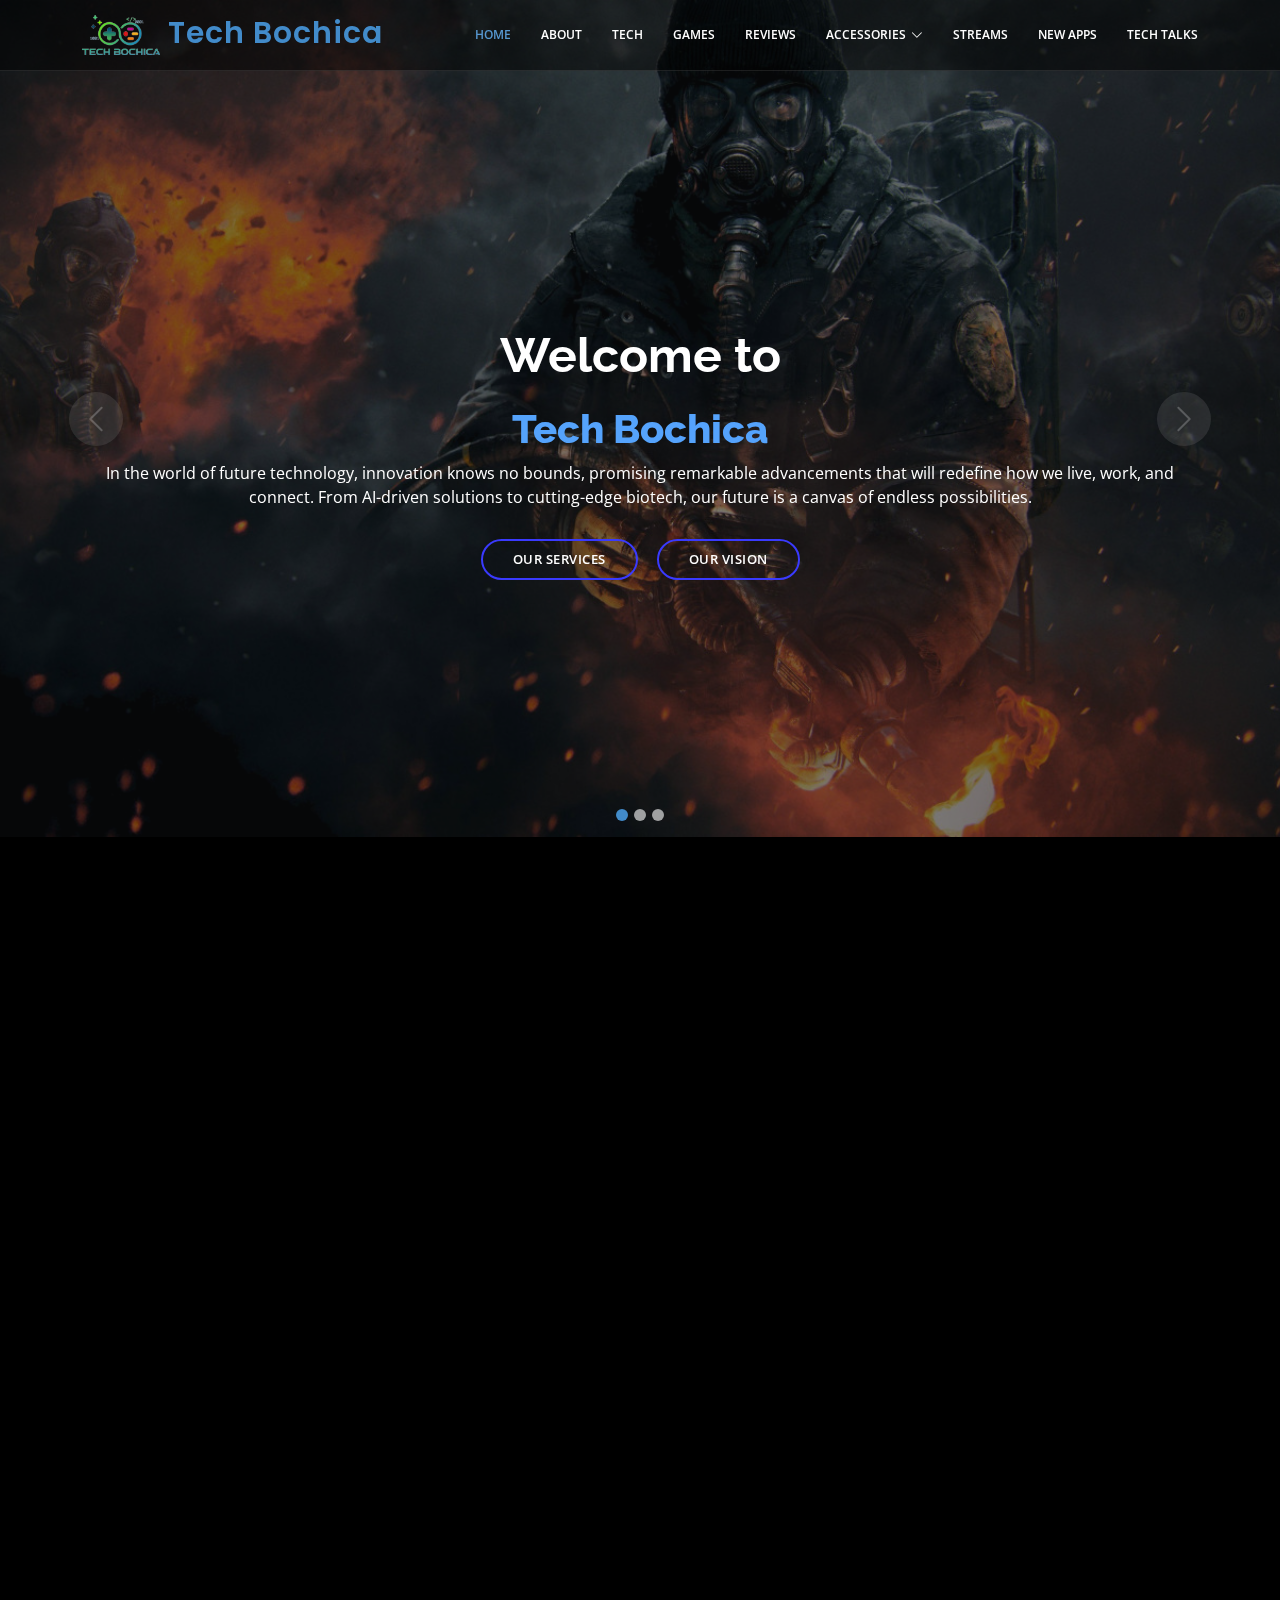
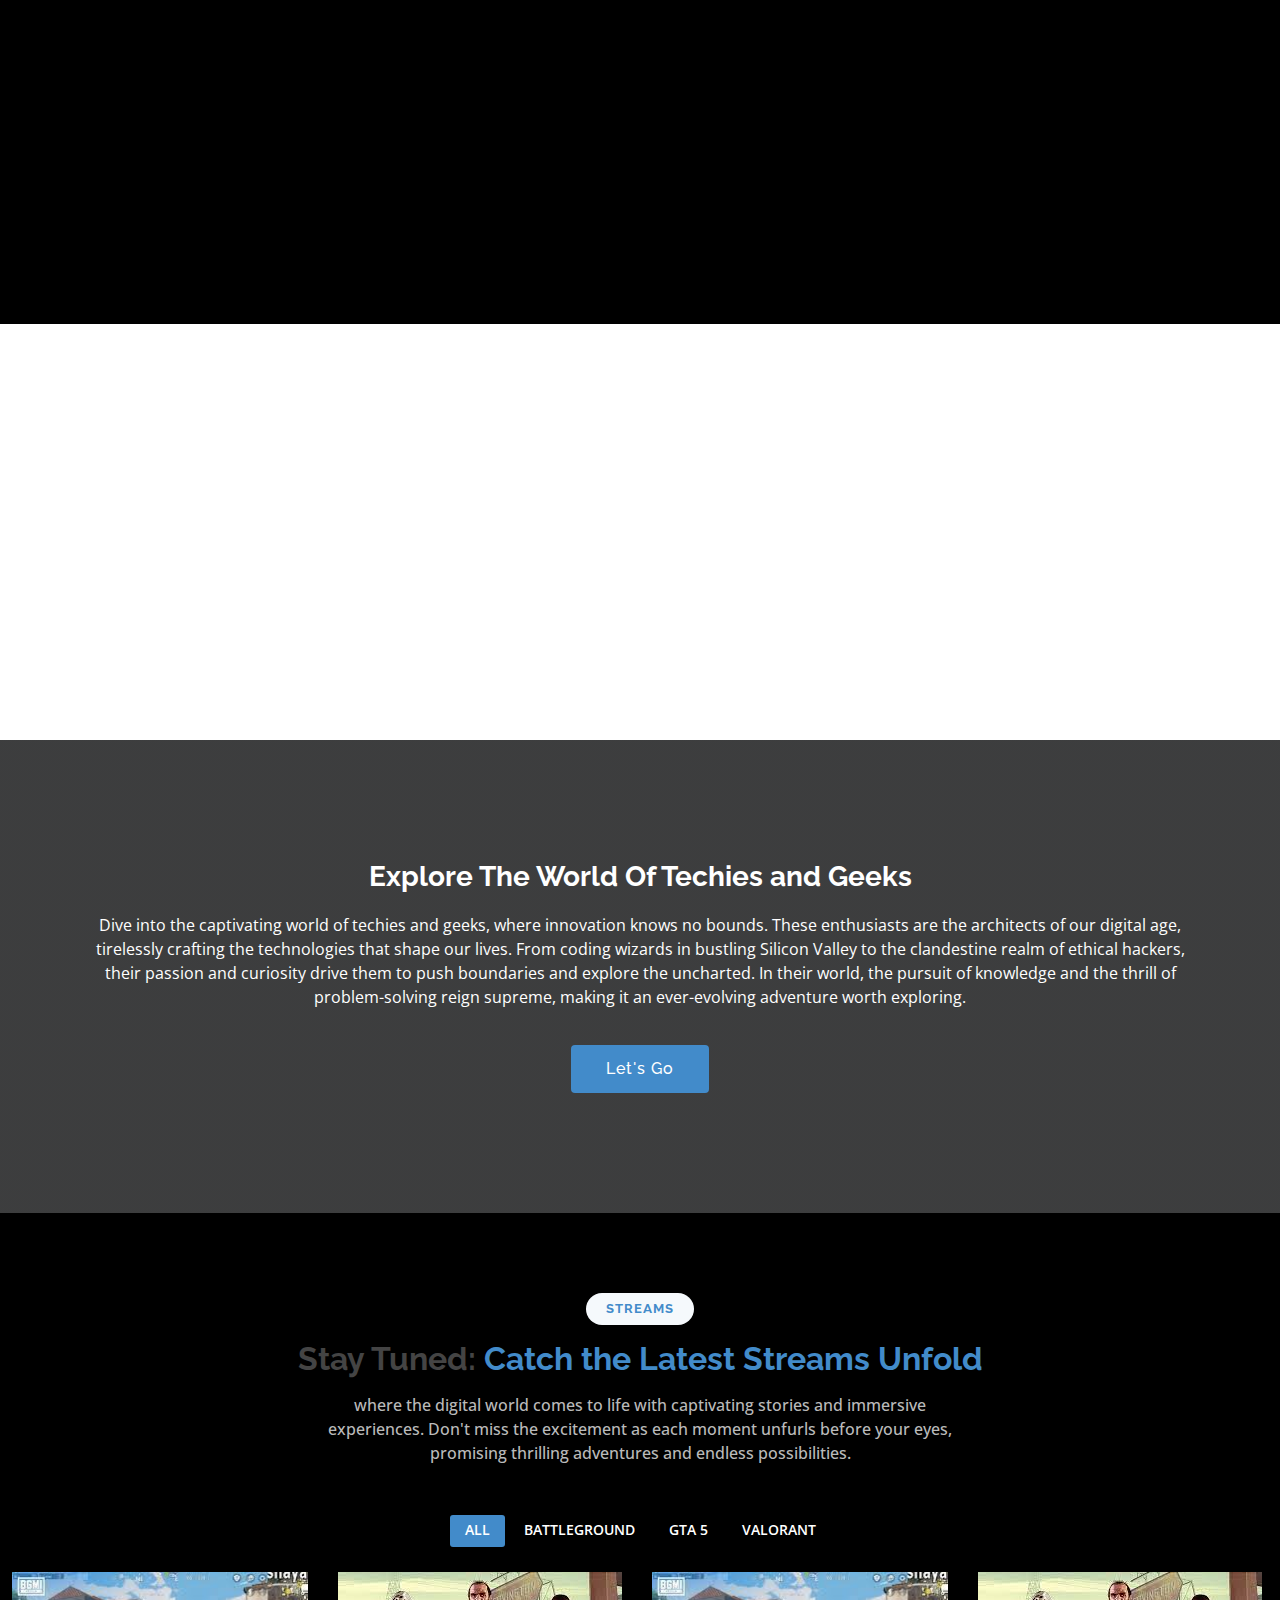
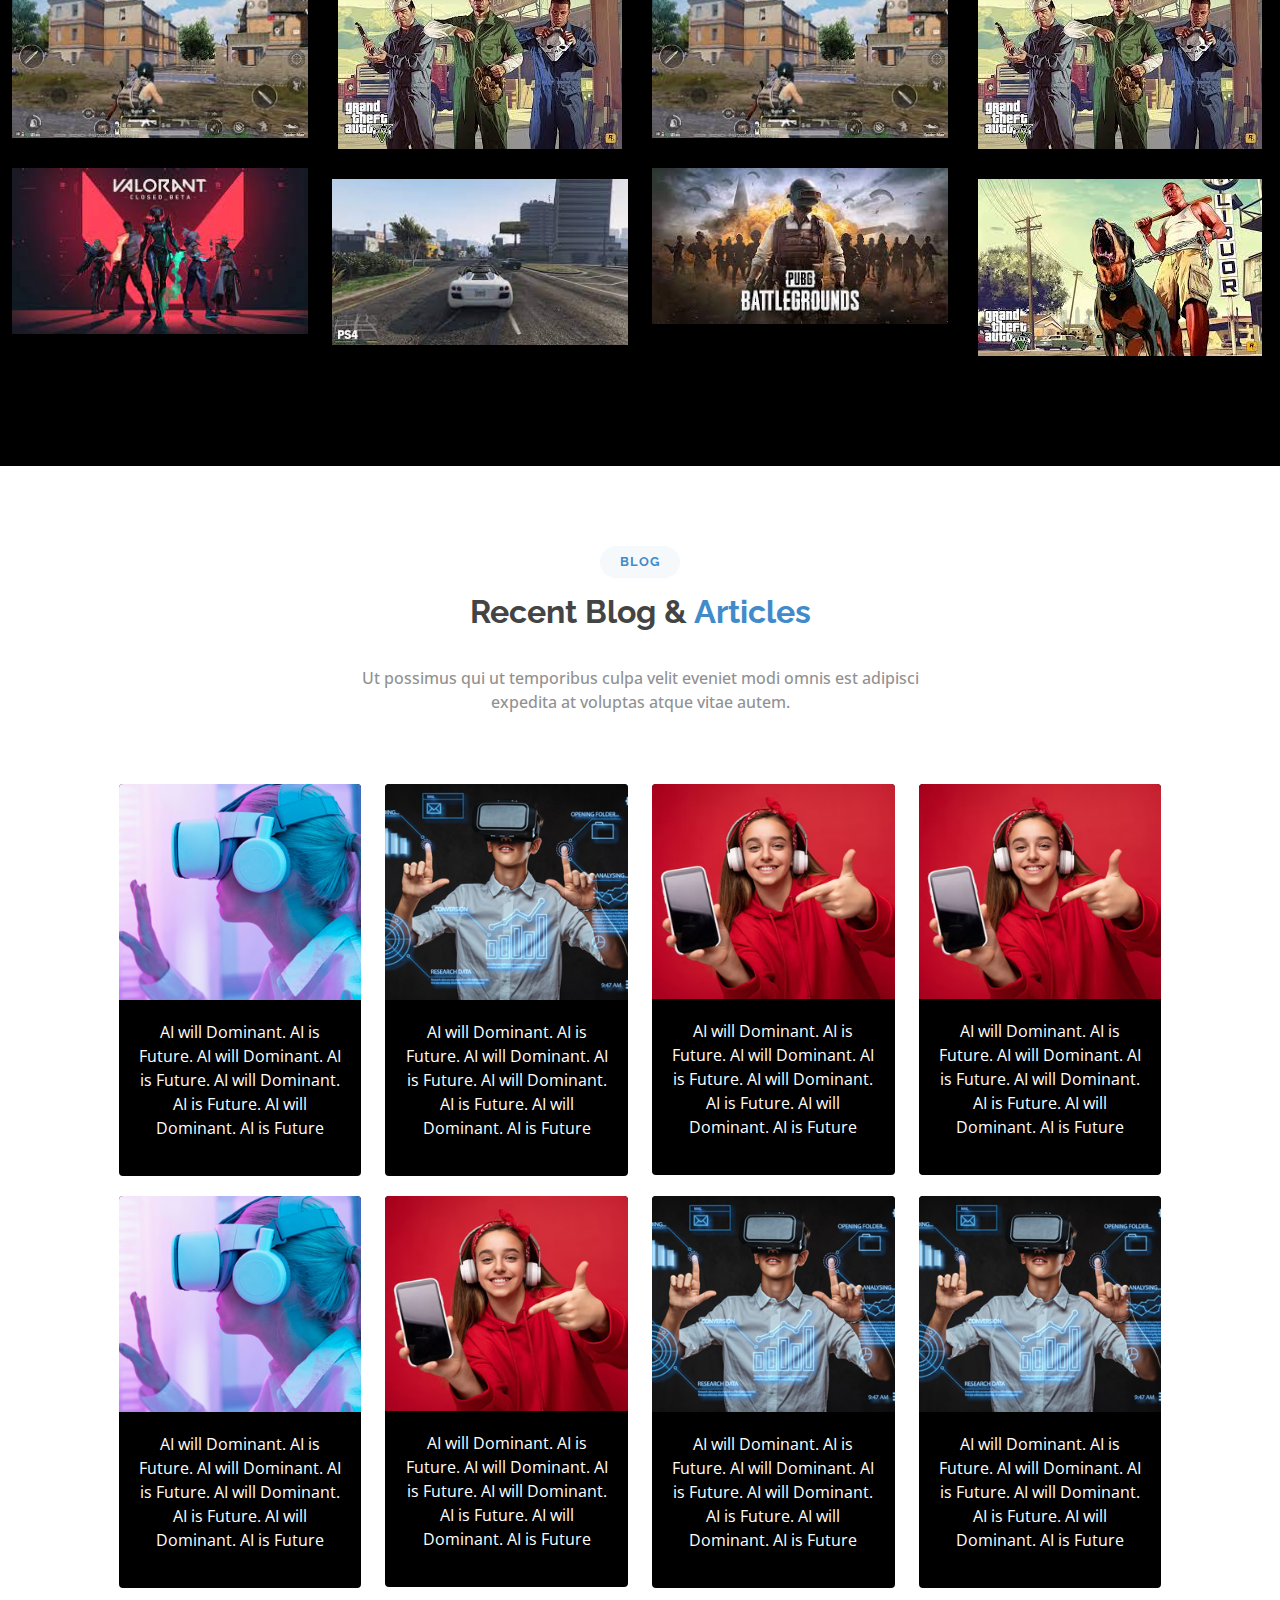
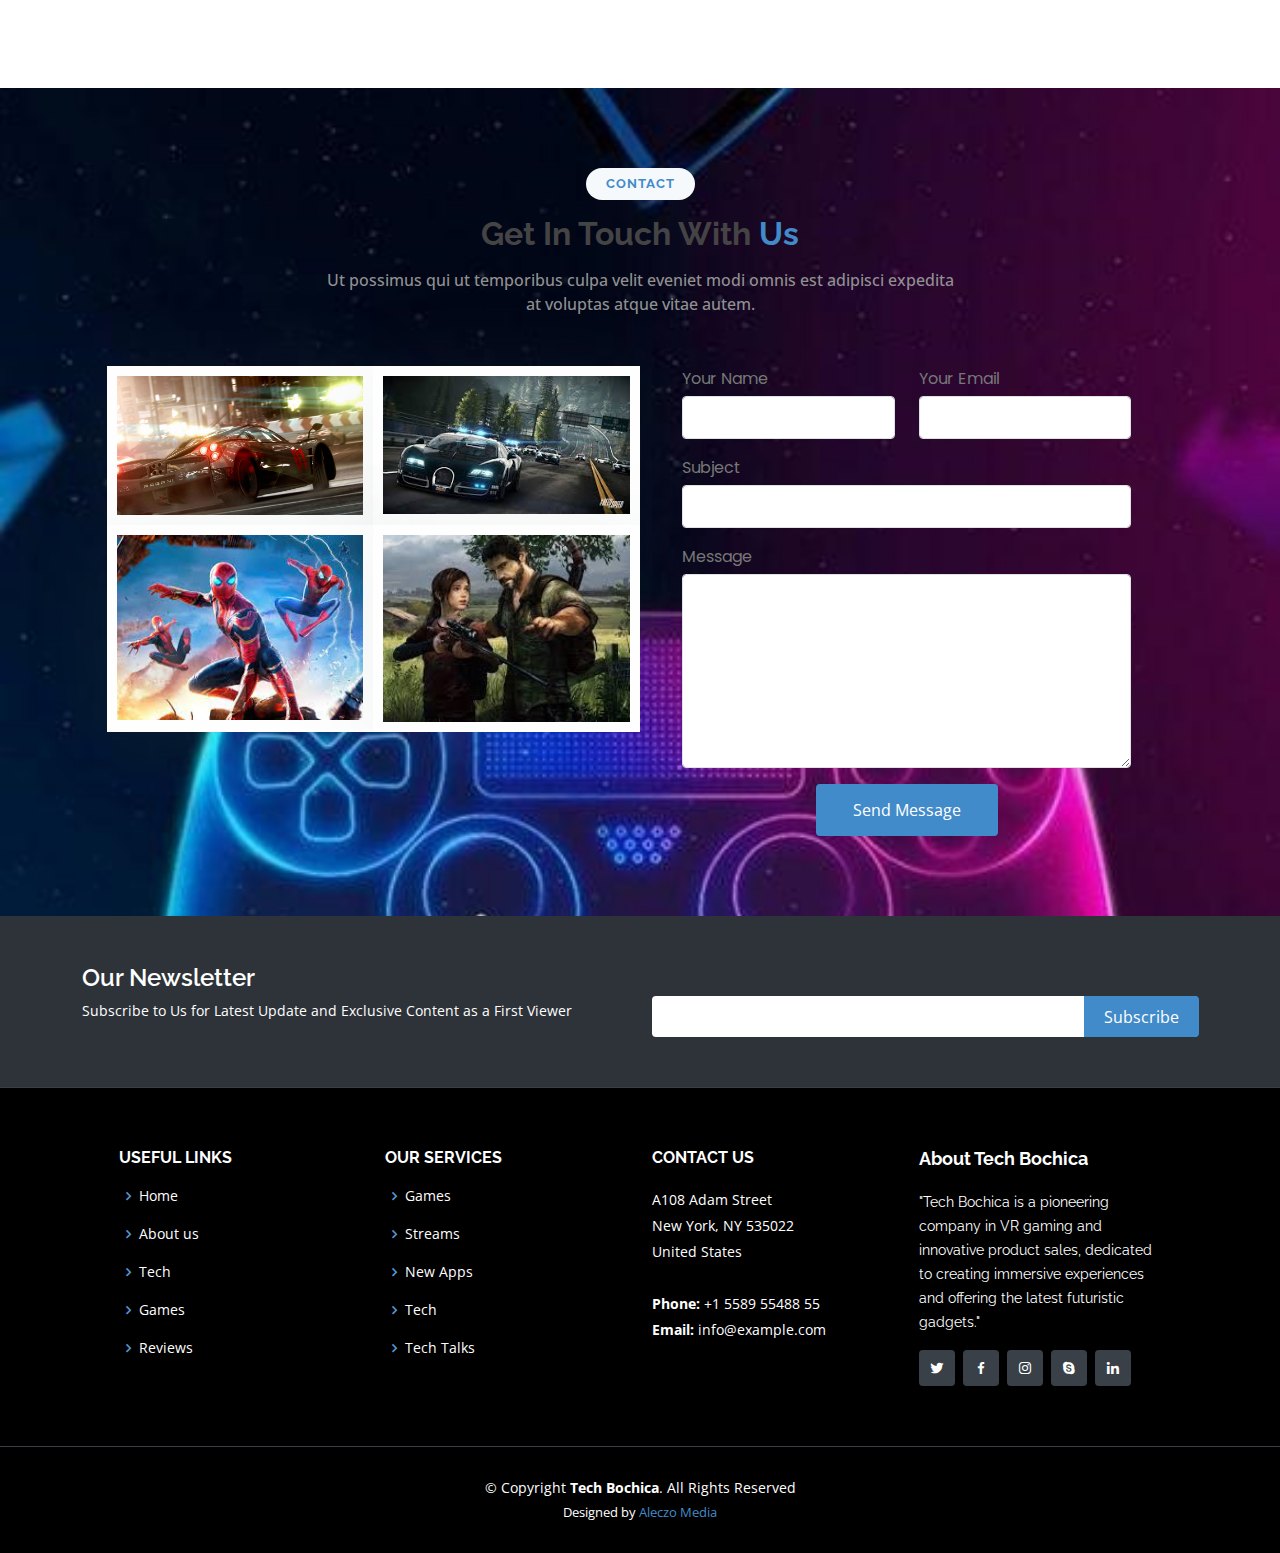
<file: index.html>
<!DOCTYPE html>
<html lang="en">

<head>
  <meta charset="utf-8">
  <meta content="width=device-width, initial-scale=1.0" name="viewport">

  <title>Tech Bochacha</title>
  <meta content="" name="description">
  <meta content="" name="keywords">

  <!-- Favicons -->
  <link href="assets/img/favicon.png" rel="icon">
  <link href="assets/img/apple-touch-icon.png" rel="apple-touch-icon">

  <!-- Google Fonts -->
  <link href="https://fonts.googleapis.com/css?family=Open+Sans:300,300i,400,400i,600,600i,700,700i|Raleway:300,300i,400,400i,500,500i,600,600i,700,700i|Poppins:300,300i,400,400i,500,500i,600,600i,700,700i" rel="stylesheet">

  <!-- Vendor CSS Files -->
  <link href="assets/vendor/animate.css/animate.min.css" rel="stylesheet">
  <link href="assets/vendor/bootstrap/css/bootstrap.min.css" rel="stylesheet">
  <link href="assets/vendor/bootstrap-icons/bootstrap-icons.css" rel="stylesheet">
  <link href="assets/vendor/boxicons/css/boxicons.min.css" rel="stylesheet">
  <link href="assets/vendor/glightbox/css/glightbox.min.css" rel="stylesheet">
  <link href="assets/vendor/remixicon/remixicon.css" rel="stylesheet">
  <link href="assets/vendor/swiper/swiper-bundle.min.css" rel="stylesheet">

  <!-- Template Main CSS File -->
  <link href="assets/css/style.css" rel="stylesheet">


  <!-- animation -->
  <link href="https://unpkg.com/aos@2.3.1/dist/aos.css" rel="stylesheet">

 
</head>

<body>

  <!-- ======= Header ======= -->
  <header id="header" class="fixed-top header-inner-pages">
    <div class="container d-flex align-items-center justify-content-between">
      <!-- <img src="assets/img/logo.png" width="85px" height="50px" alt=""> -->
      <a href="index.html" class="logo"><img src="assets/img/logo.png" alt="" class="img-fluid">  Tech Bochica</a>
      <!-- <h1 class="logo"><a href="index.html">Tech Bochica</a></h1> -->

      <nav id="navbar" class="navbar">
        <ul>
          <li><a class="nav-link scrollto active" href="#hero">Home</a></li>
          <li><a class="nav-link scrollto" href="#about">About</a></li>
          <li><a class="nav-link scrollto" href="#services">Tech</a></li>
          <li><a class="nav-link  scrollto" href="#portfolio">Games</a></li>
          <li><a class="nav-link scrollto" href="#team">Reviews</a></li>
          <li class="dropdown"><a href="#"><span>Accessories</span> <i class="bi bi-chevron-down"></i></a>
            <ul>
              <li><a href="#">Drop Down 1</a></li>
              <li><a href="#">Drop Down 2</a></li>
              <li><a href="#">Drop Down 3</a></li>
              <li><a href="#">Drop Down 4</a></li>
            </ul>
          </li>
          <li><a class="nav-link scrollto" href="#contact">Streams</a></li>
          <li><a class="nav-link scrollto" href="#contact">New Apps</a></li>
          <li><a class="nav-link scrollto" href="#contact">Tech Talks</a></li>
        </ul>
        <i class="bi bi-list mobile-nav-toggle"></i>
      </nav><!-- .navbar -->

    </div>
  </header><!-- End Header -->

  <!-- ======= Hero Section ======= -->
  <section id="hero">
  <div id="heroCarousel" data-bs-interval="4000" class="carousel slide" data-bs-ride="carousel">

    <ol class="carousel-indicators" id="hero-carousel-indicators"></ol>

    <div class="carousel-inner" role="listbox">

      <!-- Slide 1 -->
      <div class="carousel-item active" style="background-image: url(assets/img/slide/slide-1.jpg)">
        <div class="carousel-container">
          <div class="container" data-aos="zoom-in" data-aos-duration="2000">
            <h2 class="animated fadeInDown">Welcome to <span></span></h2>
            <h1 class="animated fadeInUp" style="color: rgb(85, 163, 252); font-weight: 800;">Tech Bochica</h1>
            <p>In the world of future technology, innovation knows no bounds, promising remarkable advancements that will redefine how we live, work, and connect. From AI-driven solutions to cutting-edge biotech, our future is a canvas of endless possibilities.</p>
            <!-- <a href="#about" class="btn-get-started animated fadeInUp scrollto">Read More</a> -->
            <div class="btns">
              <a
                href=""
                class="btn-menu animated fadeInUp scrollto"
                >Our Services</a
              >
              <a href="aboutus.html" class="btn-book animated fadeInUp scrollto"
                >Our Vision</a
              >
            </div>
          </div>
        </div>
      </div>

      <!-- Slide 2 -->
      <div class="carousel-item" style="background-image: url(assets/img/slide/slide-2.jpg)">
        <div class="carousel-container">
          <div class="container">
            <h2 class="animated fadeInDown">AI IS THE FUTURE</h2>
            <p class="animated fadeInUp"> AI is unquestionably the future. Its ability to analyze data, automate tasks, and make complex decisions is revolutionizing industries. From healthcare to finance, its impact is profound. AI's predictive power, process optimization, and potential for scientific breakthroughs make it invaluable. But ethical considerations are essential in its development. In the ever-evolving tech landscape, AI is a cornerstone of what lies ahead.</p>
            <a href="#about" class="btn-get-started animated fadeInUp scrollto">Read More</a>
          </div>
        </div>
      </div>

      <!-- Slide 3 -->
      <div class="carousel-item" style="background-image: url(assets/img/slide/slide-3.jpg)">
        <div class="carousel-container">
          <div class="container">
            <h2 class="animated fadeInDown">FUTURE TECHNOLOGY</h2>
            <p class="animated fadeInUp">The future of technology looks incredibly promising. With advances in AI, quantum computing, biotechnology, and renewable energy, we're on the cusp of major changes. AI will revolutionize industries, quantum computing will solve complex problems, biotech will enable personalized medicine, and renewable energy will combat climate change. These technologies will reshape our lives, but ethical considerations will be critical as we move forward.</p>
            <a href="#about" class="btn-get-started animated fadeInUp scrollto">Read More</a>
          </div>
        </div>
      </div>

    </div>

    <a class="carousel-control-prev" href="#heroCarousel" role="button" data-bs-slide="prev">
      <span class="carousel-control-prev-icon bi bi-chevron-left" aria-hidden="true"></span>
    </a>
    <a class="carousel-control-next" href="#heroCarousel" role="button" data-bs-slide="next">
      <span class="carousel-control-next-icon bi bi-chevron-right" aria-hidden="true"></span>
    </a>

  </div>
</section><!-- End Hero -->


  <main id="main">

    <!-- ======= About Section ======= -->
    <section id="about" class="about" style="background-color: black;">
      <div class="container-fluid">

        <div class="row justify-content-center">
          <div class="col-xl-5 col-lg-6 video-box d-flex justify-content-center align-items-stretch position-relative" data-aos="zoom-in" data-aos-duration="1500">
            <!-- <a href="https://www.youtube.com/watch?v=jDDaplaOz7Q" class="glightbox play-btn mb-4"></a> -->
            <!-- <img src="assets/img/gamePic1.jpg" width="100%" height="100%"> -->
          </div>

          <div class="col-xl-5 col-lg-6 icon-boxes d-flex flex-column align-items-stretch justify-content-center py-5 px-lg-5" data-aos="zoom-in" data-aos-duration="1500">
            <h3>About Tech Bochika</h3>
            <p>Tech Bochica is a cutting-edge company at the forefront of future technology, specializing in the exciting realms of VR gaming and
              innovative product sales. Our passion lies in pushing the boundaries of what's possible, creating immersive virtual reality experiences
               that transport users to new dimensions of entertainment and exploration. With an unwavering commitment to staying on the pulse of technological 
               advancements, Tech Bochica strives to be your go-to destination for the latest gadgets and futuristic products that enhance and enrich your 
               everyday life. Join us on this thrilling journey into the world of tomorrow, where innovation knows no bounds.</p>

            <div class="icon-box">
              <div class="icon"><i class="bx bx-fingerprint"></i></div>
              <h4 class="title"><a href="">Online Gaming</a></h4>
              <p class="description">Voluptatum deleniti atque corrupti quos dolores et quas molestias excepturi sint occaecati cupiditate non provident</p>
            </div>

            <div class="icon-box">
              <div class="icon"><i class="bx bx-gift"></i></div>
              <h4 class="title"><a href="">Technology</a></h4>
              <p class="description">At vero eos et accusamus et iusto odio dignissimos ducimus qui blanditiis praesentium voluptatum deleniti atque</p>
            </div>

            <div class="icon-box">
              <div class="icon"><i class="bx bx-atom"></i></div>
              <h4 class="title"><a href="">Gadgets</a></h4>
              <p class="description">Explicabo est voluptatum asperiores consequatur magnam. Et veritatis odit. Sunt aut deserunt minus aut eligendi omnis</p>
            </div>

          </div>
        </div>

      </div>
    </section><!-- End About Section -->

    

  <!-- ======= Counts Section ======= -->
<div class="container" style="padding: 70px;" data-aos="zoom-in" data-aos-duration="2000">
  <div class="row">
    <div class="col-md-3 col-sm-6">
      <div class="countdown-item">
        <h3>Gaming Videos</h3>
        <div class="countdown" id="gaming-videos-countdown"></div>
      </div>
    </div>
    <div class="col-md-3 col-sm-6">
      <div class="countdown-item">
        <h3>Gaming Blogs</h3>
        <div class="countdown" id="gaming-blogs-countdown"></div>
      </div>
    </div>
    <div class="col-md-3 col-sm-6">
      <div class="countdown-item">
        <h3>Members</h3>
        <div class="countdown" id="members-countdown"></div>
      </div>
    </div>
    <div class="col-md-3 col-sm-6">
      <div class="countdown-item">
        <h3>Game</h3>
        <div class="countdown" id="game-countdown"></div>
      </div>
    </div>
  </div>
</div>
<!-- End Counts Section -->


    <!-- ======= Cta Section ======= -->
    <section id="cta" class="cta">
      <div class="container">

        <div class="text-center">
          <h3>Explore The World Of Techies and Geeks</h3>
          <p> Dive into the captivating world of techies and geeks, where innovation knows no bounds. These enthusiasts are the architects of our digital age, tirelessly crafting the technologies that shape our lives. From coding wizards in bustling Silicon Valley to the clandestine realm of ethical hackers, their passion and curiosity drive them to push boundaries and explore the uncharted. In their world, the pursuit of knowledge and the thrill of problem-solving reign supreme, making it an ever-evolving adventure worth exploring.</p>
          <a class="cta-btn" href="#">Let's Go</a>
        </div>

      </div>
    </section><!-- End Cta Section -->

    <!-- ======= Portfolio Section ======= -->
    <section id="portfolio" class="portfolio" style="background-color: black;">
      <div class="container-fluid">

        <div class="section-title">
          <h2>Streams</h2>
          <h3>Stay Tuned: <span>Catch the Latest Streams Unfold</span></h3>
          <p>where the digital world comes to life with captivating stories and immersive experiences. Don't miss the excitement as each moment unfurls before your eyes, promising thrilling adventures and endless possibilities.</p>
        </div>

        <div class="row">
          <div class="col-lg-12 d-flex justify-content-center">
            <ul id="portfolio-flters">
              <li data-filter="*" class="filter-active">All</li>
              <li data-filter=".filter-app">BattleGround</li>
              <li data-filter=".filter-card">GTA 5</li>
              <li data-filter=".filter-web">Valorant</li>
            </ul>
          </div>
        </div>

        <div class="row portfolio-container justify-content-center">

          <div class="col-xl-10">
            <div class="row">

              <div class="col-xl-3 col-lg-4 col-md-6 portfolio-item filter-app">
                <div class="portfolio-wrap">
                  <img src="assets/img/portfolio/bg2.jpeg" class="img-fluid" alt="">
                  <div class="portfolio-info">
                    <h4>BattleGround 1</h4>
                   
                    <div class="portfolio-links">
                      <a href="assets/img/portfolio/bg2.jpeg" data-gallery="portfolioGallery" class="portfolio-lightbox" title="App 1"><i class="bx bx-plus"></i></a>
                      <a href="portfolio-details.html" title="More Details"><i class="bx bx-link"></i></a>
                      
                    </div>
                  </div>
                </div>
              </div>
              <!-- End portfolio item -->

              <div class="col-xl-3 col-lg-4 col-md-6 portfolio-item filter-web">
                <div class="portfolio-wrap">
                  <img src="assets/img/portfolio/gta1.jpeg" class="img-fluid" alt="">
                  <div class="portfolio-info">
                    <h4>Valorant</h4>
                    <div class="portfolio-links">
                      <a href="assets/img/portfolio/vol3.jpeg" data-gallery="portfolioGallery" class="portfolio-lightbox" title="Web 3"><i class="bx bx-plus"></i></a>
                      <a href="portfolio-details.html" title="More Details"><i class="bx bx-link"></i></a>
                    </div>
                  </div>
                </div>
              </div><!-- End portfolio item -->

              <div class="col-xl-3 col-lg-4 col-md-6 portfolio-item filter-app">
                <div class="portfolio-wrap">
                  <img src="assets/img/portfolio/bg2.jpeg" class="img-fluid" alt="">
                  <div class="portfolio-info">
                    <h4>BattleGround 2</h4>
                    <div class="portfolio-links">
                      <a href="assets/img/portfolio/bg3.jpeg" data-gallery="portfolioGallery" class="portfolio-lightbox" title="App 2"><i class="bx bx-plus"></i></a>
                      <a href="portfolio-details.html" title="More Details"><i class="bx bx-link"></i></a>
                    </div>
                  </div>
                </div>
              </div><!-- End portfolio item -->

              <div class="col-xl-3 col-lg-4 col-md-6 portfolio-item filter-card">
                <div class="portfolio-wrap">
                  <img src="assets/img/portfolio/gta1.jpeg" class="img-fluid" alt="">
                  <div class="portfolio-info">
                    <h4>GTA 1</h4>
                    <div class="portfolio-links">
                      <a href="assets/img/portfolio/gta3.jpeg" data-gallery="portfolioGallery" class="portfolio-lightbox" title="Card 2"><i class="bx bx-plus"></i></a>
                      <a href="portfolio-details.html" title="More Details"><i class="bx bx-link"></i></a>
                    </div>
                  </div>
                </div>
              </div><!-- End portfolio item -->

              <div class="col-xl-3 col-lg-4 col-md-6 portfolio-item filter-web">
                <div class="portfolio-wrap">
                  <img src="assets/img/portfolio/vol1.jpeg" class="img-fluid" alt="">
                  <div class="portfolio-info">
                    <h4>Valorant 1</h4>
                    <div class="portfolio-links">
                      <a href="assets/img/portfolio/bg3.jpeg" data-gallery="portfolioGallery" class="portfolio-lightbox" title="Web 2"><i class="bx bx-plus"></i></a>
                      <a href="portfolio-details.html" title="More Details"><i class="bx bx-link"></i></a>
                    </div>
                  </div>
                </div>
              </div><!-- End portfolio item -->

              <div class="col-xl-3 col-lg-4 col-md-6 portfolio-item filter-app">
                <div class="portfolio-wrap">
                  <img src="assets/img/portfolio/bg1.jpeg" class="img-fluid" alt="">
                  <div class="portfolio-info">
                    <h4>BattleGround 3</h4>
                    <div class="portfolio-links">
                      <a href="assets/img/portfolio/bg2.jpeg" data-gallery="portfolioGallery" class="portfolio-lightbox" title="App 3"><i class="bx bx-plus"></i></a>
                      <a href="portfolio-details.html" title="More Details"><i class="bx bx-link"></i></a>
                    </div>
                  </div>
                </div>
              </div><!-- End portfolio item -->

              <div class="col-xl-3 col-lg-4 col-md-6 portfolio-item filter-card">
                <div class="portfolio-wrap">
                  <img src="assets/img/portfolio/gta2.jpeg" class="img-fluid" alt="">
                  <div class="portfolio-info">
                    <h4>GTA5 2</h4>
                    <div class="portfolio-links">
                      <a href="assets/img/portfolio/portfolio-7.jpg" data-gallery="portfolioGallery" class="portfolio-lightbox" title="Card 1"><i class="bx bx-plus"></i></a>
                      <a href="portfolio-details.html" title="More Details"><i class="bx bx-link"></i></a>
                    </div>
                  </div>
                </div>
              </div><!-- End portfolio item -->

              <div class="col-xl-3 col-lg-4 col-md-6 portfolio-item filter-card">
                <div class="portfolio-wrap">
                  <img src="assets/img/portfolio/gta3.jpeg" class="img-fluid" alt="">
                  <div class="portfolio-info">
                    <h4>GTA 3</h4>
                    <div class="portfolio-links">
                      <a href="assets/img/portfolio/portfolio-8.jpg" data-gallery="portfolioGallery" class="portfolio-lightbox" title="Card 3"><i class="bx bx-plus"></i></a>
                      <a href="portfolio-details.html" title="More Details"><i class="bx bx-link"></i></a>
                    </div>
                  </div>
                </div>
              </div><!-- End portfolio item -->

              <!-- <div class="col-xl-3 col-lg-4 col-md-6 portfolio-item filter-web">
                <div class="portfolio-wrap">
                  <img src="assets/img/portfolio/vol2.jpeg" class="img-fluid" alt="">
                  <div class="portfolio-info">
                    <h4>Valorant 3</h4>
                    <div class="portfolio-links">
                      <a href="assets/img/portfolio/vol3.jpeg" data-gallery="portfolioGallery" class="portfolio-lightbox" title="Web 3"><i class="bx bx-plus"></i></a>
                      <a href="portfolio-details.html" title="More Details"><i class="bx bx-link"></i></a>
                    </div>
                  </div>
                </div>
              </div> -->
              <!-- End portfolio item -->

            </div>
          </div>

        </div>

      </div>
    </section><!-- End Portfolio Section -->

    

    <!-- ======= Team Section ======= -->
    <section id="team" class="team">
      <div class="container-fluid">

        <div class="section-title">
          <h2>Blog</h2>
          <h3>Recent Blog & <span>Articles</span></h3>
          <p>Ut possimus qui ut temporibus culpa velit eveniet modi omnis est adipisci expedita at voluptas atque vitae autem.</p>
        </div>

        <div class="row justify-content-center">
          <div class="col-xl-10">
            <div class="row">

              <div class="col-xl-3 col-lg-4 col-md-6">
                <div class="member">
                  <img src="assets/img/img-1.jpg" class="img-fluid" alt="">
                  <p style="color: white;">AI will Dominant. AI is Future. AI will Dominant. AI is Future. AI will Dominant. AI is Future.  AI will Dominant. AI is Future</p>
                  <div class="member-info">
                    <div class="member-info-content">
                    </div>
                    <div class="social">
                      <a>AI is Dominant</i></a>
                    </div>
                  </div>
                </div>
              </div> <!-- End Member Item -->

              <div class="col-xl-3 col-lg-4 col-md-6" data-wow-delay="0.1s">
                <div class="member">
                  <img src="assets/img/img-2.jpg" class="img-fluid" alt="">
                  <p style="color: white;">AI will Dominant. AI is Future. AI will Dominant. AI is Future. AI will Dominant. AI is Future.  AI will Dominant. AI is Future</p>
                  <div class="member-info">
                    <div class="member-info-content">
                      <!-- <h4>Sarah Jhonson</h4> -->
                      <!-- <span>Product Manager</span> -->
                    </div>
                    <div class="social">
                      <a>Welcome VR</a>
                    </div>
                  </div>
                </div>
              </div> <!-- End Member Item -->

              <div class="col-xl-3 col-lg-4 col-md-6" data-wow-delay="0.2s">
                <div class="member">
                  <img src="assets/img/img-3.jpg" class="img-fluid" alt="">
                  <p style="color: white;">AI will Dominant. AI is Future. AI will Dominant. AI is Future. AI will Dominant. AI is Future.  AI will Dominant. AI is Future</p>
                  <div class="member-info">
                    <div class="member-info-content">
                    </div>
                    <div class="social">
                      <a>Smartest Smartphones</i></a>
                    </div>
                  </div>
                </div>
              </div>
              <div class="col-xl-3 col-lg-4 col-md-6" data-wow-delay="0.2s">
                <div class="member">
                  <img src="assets/img/img-3.jpg" class="img-fluid" alt="">
                  <p style="color: white;">AI will Dominant. AI is Future. AI will Dominant. AI is Future. AI will Dominant. AI is Future.  AI will Dominant. AI is Future</p>
                  <div class="member-info">
                    <div class="member-info-content">
                    </div>
                    <div class="social">
                      <a>Smartest Smartphones</i></a>
                    </div>
                  </div>
                </div>
              </div>
              <div class="col-xl-3 col-lg-4 col-md-6" data-wow-delay="0.2s">
                <div class="member">
                  <img src="assets/img/img-1.jpg" class="img-fluid" alt="">
                  <p style="color: white;">AI will Dominant. AI is Future. AI will Dominant. AI is Future. AI will Dominant. AI is Future.  AI will Dominant. AI is Future</p>
                  <div class="member-info">
                    <div class="member-info-content">
                    </div>
                    <div class="social">
                      <a>Smartest Smartphones</i></a>
                    </div>
                  </div>
                </div>
              </div>
              <div class="col-xl-3 col-lg-4 col-md-6" data-wow-delay="0.2s">
                <div class="member">
                  <img src="assets/img/img-3.jpg" class="img-fluid" alt="">
                  <p style="color: white;">AI will Dominant. AI is Future. AI will Dominant. AI is Future. AI will Dominant. AI is Future.  AI will Dominant. AI is Future</p>
                  <div class="member-info">
                    <div class="member-info-content">
                    </div>
                    <div class="social">
                      <a>Smartest Smartphones</i></a>
                    </div>
                  </div>
                </div>
              </div>
              <div class="col-xl-3 col-lg-4 col-md-6" data-wow-delay="0.2s">
                <div class="member">
                  <img src="assets/img/img-2.jpg" class="img-fluid" alt="">
                  <p style="color: white;">AI will Dominant. AI is Future. AI will Dominant. AI is Future. AI will Dominant. AI is Future.  AI will Dominant. AI is Future</p>
                  <div class="member-info">
                    <div class="member-info-content">
                    </div>
                    <div class="social">
                      <a>Smartest Smartphones</i></a>
                    </div>
                  </div>
                </div>
              </div>
              <!-- End Member Item -->

              <div class="col-xl-3 col-lg-4 col-md-6" data-wow-delay="0.3s">
                <div class="member">
                  <img src="assets/img/img-2.jpg" class="img-fluid" alt="">
                  <p style="color: white;">AI will Dominant. AI is Future. AI will Dominant. AI is Future. AI will Dominant. AI is Future.  AI will Dominant. AI is Future</p>
                  <div class="member-info">
                    <div class="member-info-content">
                    </div>
                    <div class="social">
                      <a href="">Technical Planet</i></a>
                    </div>
                  </div>
                </div>
              </div> <!-- End Member Item -->

            </div>
          </div>
        </div>

      </div>
    </section><!-- End Team Section -->

    <!-- ======= Contact Section ======= -->
    <section id="contact" class="contact section-bg" style="background-image: url('assets/img/gamePic1.jpg'); background-size: cover; background-repeat: no-repeat;">
      <div class="container-fluid">

        <div class="section-title">
          <h2>Contact</h2>
          <h3>Get In Touch With <span>Us</span></h3>
          <p>Ut possimus qui ut temporibus culpa velit eveniet modi omnis est adipisci expedita at voluptas atque vitae autem.</p>
        </div>

        <div class="row justify-content-center">
          <div class="col-xl-10">
            <div class="row">

              <div class="col-lg-6">

                <div class="row justify-content-center">

                  <div class="col-md-6 info d-flex flex-column align-items-stretch">
                    <img src="assets/img/g1.jpg" alt="">
                  </div>
                  <div class="col-md-6 info d-flex flex-column align-items-stretch">
                    <img src="assets/img/g2.jpeg" alt="">
                  </div>
                  <div class="col-md-6 info d-flex flex-column align-items-stretch">
                    <img src="assets/img/g3.jpeg" alt="">
                  </div>
                  <div class="col-md-6 info d-flex flex-column align-items-stretch">
                    <img src="assets/img/g4.jpeg" alt="">
                  </div>

                </div>

              </div>

              <div class="col-lg-6">
                <form action="forms/contact.php" method="post" role="form" class="php-email-form">
                  <div class="row">
                    <div class="col-md-6 form-group">
                      <label for="name">Your Name</label>
                      <input type="text" name="name" class="form-control" id="name" required>
                    </div>
                    <div class="col-md-6 form-group mt-3 mt-md-0">
                      <label for="email">Your Email</label>
                      <input type="email" class="form-control" name="email" id="email" required>
                    </div>
                  </div>
                  <div class="form-group mt-3">
                    <label for="subject">Subject</label>
                    <input type="text" class="form-control" name="subject" id="subject" required>
                  </div>
                  <div class="form-group mt-3">
                    <label for="message">Message</label>
                    <textarea class="form-control" name="message" rows="8" required></textarea>
                  </div>
                  <div class="my-3">
                    <div class="loading">Loading</div>
                    <div class="error-message"></div>
                    <div class="sent-message">Your message has been sent. Thank you!</div>
                  </div>
                  <div class="text-center"><button type="submit">Send Message</button></div>
                </form>
              </div>

            </div>
          </div>
        </div>

      </div>
    </section><!-- End Contact Section -->

  </main><!-- End #main -->

  <!-- ======= Footer ======= -->
  <footer id="footer" style="background-color: black;">

    <div class="footer-newsletter">
      <div class="container">
        <div class="row">
          <div class="col-lg-6">
            <h4>Our Newsletter</h4>
            <p> Subscribe to Us for Latest Update and Exclusive Content as a First Viewer</p>
          </div>
          <div class="col-lg-6">
            <form action="" method="post">
              <input type="email" name="email"><input type="submit" value="Subscribe">
            </form>
          </div>
        </div>
      </div>
    </div>

    <div class="footer-top" style="background-color: black;">
      <div class="container-fluid">
        <div class="row justify-content-center">
          <div class="col-xl-10">
            <div class="row">

              <div class="col-lg-3 col-md-6 footer-links">
                <h4>Useful Links</h4>
                <ul>
                  <li><i class="bx bx-chevron-right"></i> <a href="#">Home</a></li>
                  <li><i class="bx bx-chevron-right"></i> <a href="#">About us</a></li>
                  <li><i class="bx bx-chevron-right"></i> <a href="#">Tech</a></li>
                  <li><i class="bx bx-chevron-right"></i> <a href="#">Games</a></li>
                  <li><i class="bx bx-chevron-right"></i> <a href="#">Reviews</a></li>
                </ul>
              </div>

              <div class="col-lg-3 col-md-6 footer-links">
                <h4>Our Services</h4>
                <ul>
                  <li><i class="bx bx-chevron-right"></i> <a href="#">Games</a></li>
                  <li><i class="bx bx-chevron-right"></i> <a href="#">Streams</a></li>
                  <li><i class="bx bx-chevron-right"></i> <a href="#">New Apps</a></li>
                  <li><i class="bx bx-chevron-right"></i> <a href="#">Tech</a></li>
                  <li><i class="bx bx-chevron-right"></i> <a href="#">Tech Talks</a></li>
                </ul>
              </div>

              <div class="col-lg-3 col-md-6 footer-contact">
                <h4>Contact Us</h4>
                <p>
                  A108 Adam Street <br>
                  New York, NY 535022<br>
                  United States <br><br>
                  <strong>Phone:</strong> +1 5589 55488 55<br>
                  <strong>Email:</strong> info@example.com<br>
                </p>

              </div>

              <div class="col-lg-3 col-md-6 footer-info">
                <h3>About Tech Bochica</h3>
                <p>"Tech Bochica is a pioneering company in VR gaming and innovative product sales, dedicated to creating immersive experiences and offering the latest futuristic gadgets."</p>
                <div class="social-links mt-3">
                  <a href="#" class="twitter"><i class="bx bxl-twitter"></i></a>
                  <a href="#" class="facebook"><i class="bx bxl-facebook"></i></a>
                  <a href="#" class="instagram"><i class="bx bxl-instagram"></i></a>
                  <a href="#" class="google-plus"><i class="bx bxl-skype"></i></a>
                  <a href="#" class="linkedin"><i class="bx bxl-linkedin"></i></a>
                </div>
              </div>

            </div>
          </div>
        </div>
      </div>
    </div>

    <div class="container">
      <div class="copyright">
        &copy; Copyright <strong><span>Tech Bochica</span></strong>. All Rights Reserved
      </div>
      <div class="credits">
        <!-- All the links in the footer should remain intact. -->
        <!-- You can delete the links only if you purchased the pro version. -->
        <!-- Licensing information: https://bootstrapmade.com/license/ -->
        <!-- Purchase the pro version with working PHP/AJAX contact form: https://bootstrapmade.com/hidayah-free-simple-html-template-for-corporate/ -->
        Designed by <a href="https://bootstrapmade.com/">Aleczo Media</a>
      </div>
    </div>
  </footer><!-- End Footer -->

  <!-- <div id="preloader"></div> -->
  <a href="#" class="back-to-top d-flex align-items-center justify-content-center"><i class="bi bi-arrow-up-short"></i></a>

  <!-- Vendor JS Files -->
  <script src="assets/vendor/purecounter/purecounter_vanilla.js"></script>
  <script src="assets/vendor/bootstrap/js/bootstrap.bundle.min.js"></script>
  <script src="assets/vendor/glightbox/js/glightbox.min.js"></script>
  <script src="assets/vendor/isotope-layout/isotope.pkgd.min.js"></script>
  <script src="assets/vendor/swiper/swiper-bundle.min.js"></script>
  <script src="assets/vendor/waypoints/noframework.waypoints.js"></script>
  <script src="assets/vendor/php-email-form/validate.js"></script>

  <!-- Template Main JS File -->
  <script src="assets/js/main.js"></script>
  <script>
   // Set the target numbers for each countdown
const gamingVideosTarget = 700;
const gamingBlogsTarget = 300;
const membersTarget = 1000;
const gameTarget = 500;

// Set the duration for reaching the target in milliseconds (5 seconds)
const duration = 5000;

// Calculate the increment for each item based on the duration
const gamingVideosIncrement = gamingVideosTarget / (duration / 1000);
const gamingBlogsIncrement = gamingBlogsTarget / (duration / 1000);
const membersIncrement = membersTarget / (duration / 1000);
const gameIncrement = gameTarget / (duration / 1000);

// Initialize variables for counting
let gamingVideosCount = 0;
let gamingBlogsCount = 0;
let membersCount = 0;
let gameCount = 0;

// Update the countdown numbers every 100 milliseconds
const interval = 50;
setInterval(updateCountdown, interval);

function updateCountdown() {
    if (gamingVideosCount < gamingVideosTarget) {
        gamingVideosCount += gamingVideosIncrement * (interval / 1000);
        if (gamingVideosCount > gamingVideosTarget) {
            gamingVideosCount = gamingVideosTarget;
        }
        updateCounter("gaming-videos-countdown", Math.round(gamingVideosCount));
    }

    if (gamingBlogsCount < gamingBlogsTarget) {
        gamingBlogsCount += gamingBlogsIncrement * (interval / 1000);
        if (gamingBlogsCount > gamingBlogsTarget) {
            gamingBlogsCount = gamingBlogsTarget;
        }
        updateCounter("gaming-blogs-countdown", Math.round(gamingBlogsCount));
    }

    if (membersCount < membersTarget) {
        membersCount += membersIncrement * (interval / 1000);
        if (membersCount > membersTarget) {
            membersCount = membersTarget;
        }
        updateCounter("members-countdown", Math.round(membersCount));
    }

    if (gameCount < gameTarget) {
        gameCount += gameIncrement * (interval / 1000);
        if (gameCount > gameTarget) {
            gameCount = gameTarget;
        }
        updateCounter("game-countdown", Math.round(gameCount));
    }
}

function updateCounter(id, count) {
    const countdownElement = document.getElementById(id);
    countdownElement.innerHTML = count;
}

// Initial update
updateCountdown();



  </script>

  <script src="https://unpkg.com/aos@2.3.1/dist/aos.js"></script>
  <script>
  AOS.init();
</script>

</body>

</html>
</file>
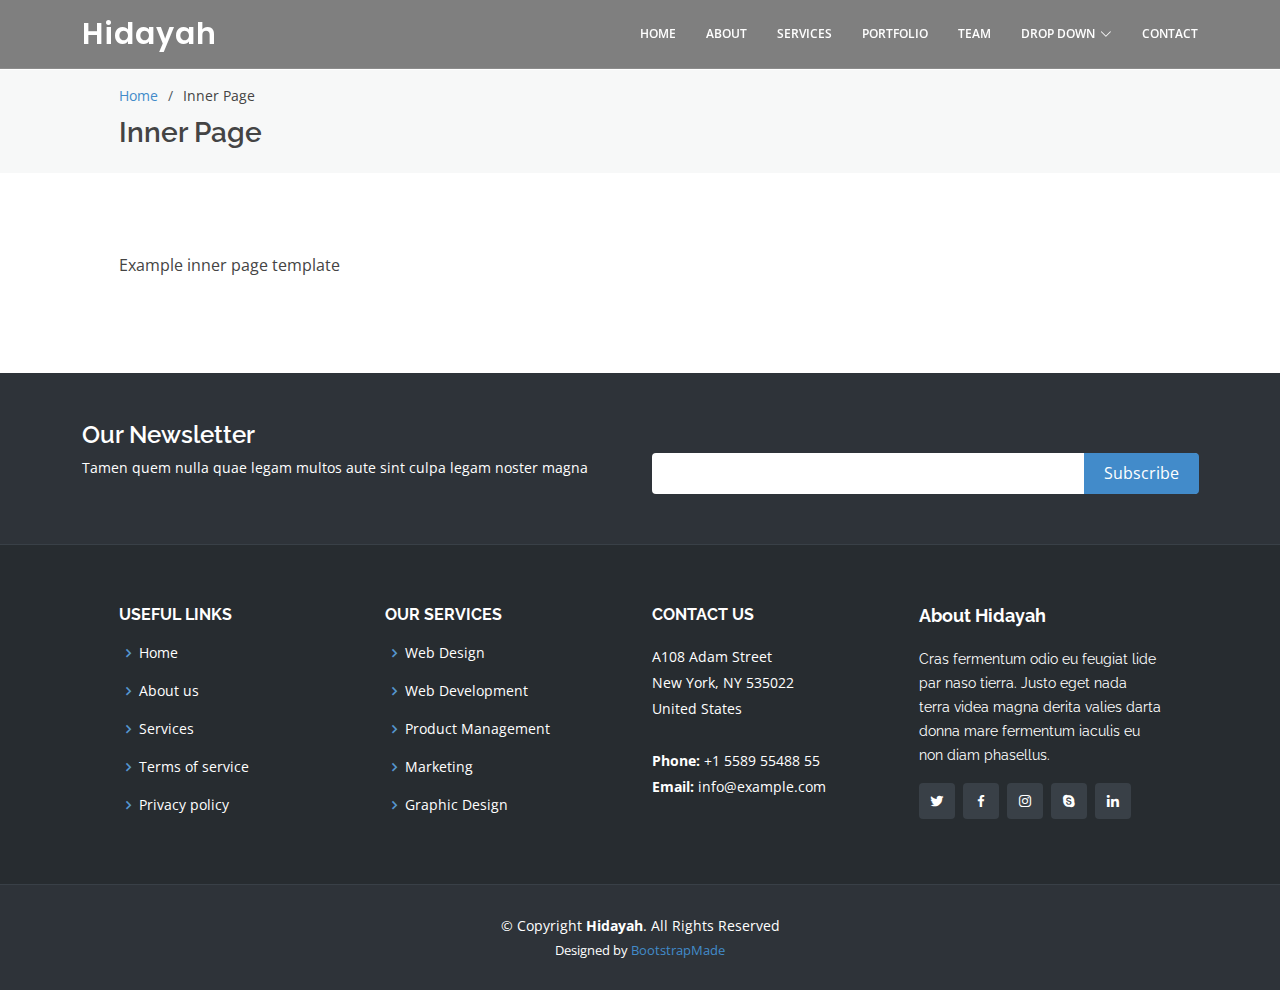
<file: inner-page.html>
<!DOCTYPE html>
<html lang="en">

<head>
  <meta charset="utf-8">
  <meta content="width=device-width, initial-scale=1.0" name="viewport">

  <title>Inner Page - Hidayah Bootstrap Template</title>
  <meta content="" name="description">
  <meta content="" name="keywords">

  <!-- Favicons -->
  <link href="assets/img/favicon.png" rel="icon">
  <link href="assets/img/apple-touch-icon.png" rel="apple-touch-icon">

  <!-- Google Fonts -->
  <link href="https://fonts.googleapis.com/css?family=Open+Sans:300,300i,400,400i,600,600i,700,700i|Raleway:300,300i,400,400i,500,500i,600,600i,700,700i|Poppins:300,300i,400,400i,500,500i,600,600i,700,700i" rel="stylesheet">

  <!-- Vendor CSS Files -->
  <link href="assets/vendor/animate.css/animate.min.css" rel="stylesheet">
  <link href="assets/vendor/bootstrap/css/bootstrap.min.css" rel="stylesheet">
  <link href="assets/vendor/bootstrap-icons/bootstrap-icons.css" rel="stylesheet">
  <link href="assets/vendor/boxicons/css/boxicons.min.css" rel="stylesheet">
  <link href="assets/vendor/glightbox/css/glightbox.min.css" rel="stylesheet">
  <link href="assets/vendor/remixicon/remixicon.css" rel="stylesheet">
  <link href="assets/vendor/swiper/swiper-bundle.min.css" rel="stylesheet">

  <!-- Template Main CSS File -->
  <link href="assets/css/style.css" rel="stylesheet">

  <!-- =======================================================
  * Template Name: Hidayah
  * Updated: Sep 18 2023 with Bootstrap v5.3.2
  * Template URL: https://bootstrapmade.com/hidayah-free-simple-html-template-for-corporate/
  * Author: BootstrapMade.com
  * License: https://bootstrapmade.com/license/
  ======================================================== -->
</head>

<body>

  <!-- ======= Header ======= -->
  <header id="header" class="fixed-top header-inner-pages">
    <div class="container d-flex align-items-center justify-content-between">

      <h1 class="logo"><a href="index.html">Hidayah</a></h1>
      <!-- Uncomment below if you prefer to use an image logo -->
      <!-- <a href="index.html" class="logo"><img src="assets/img/logo.png" alt="" class="img-fluid"></a>-->

      <nav id="navbar" class="navbar">
        <ul>
          <li><a class="nav-link scrollto " href="#hero">Home</a></li>
          <li><a class="nav-link scrollto" href="#about">About</a></li>
          <li><a class="nav-link scrollto" href="#services">Services</a></li>
          <li><a class="nav-link  scrollto" href="#portfolio">Portfolio</a></li>
          <li><a class="nav-link scrollto" href="#team">Team</a></li>
          <li class="dropdown"><a href="#"><span>Drop Down</span> <i class="bi bi-chevron-down"></i></a>
            <ul>
              <li><a href="#">Drop Down 1</a></li>
              <li class="dropdown"><a href="#"><span>Deep Drop Down</span> <i class="bi bi-chevron-right"></i></a>
                <ul>
                  <li><a href="#">Deep Drop Down 1</a></li>
                  <li><a href="#">Deep Drop Down 2</a></li>
                  <li><a href="#">Deep Drop Down 3</a></li>
                  <li><a href="#">Deep Drop Down 4</a></li>
                  <li><a href="#">Deep Drop Down 5</a></li>
                </ul>
              </li>
              <li><a href="#">Drop Down 2</a></li>
              <li><a href="#">Drop Down 3</a></li>
              <li><a href="#">Drop Down 4</a></li>
            </ul>
          </li>
          <li><a class="nav-link scrollto" href="#contact">Contact</a></li>
        </ul>
        <i class="bi bi-list mobile-nav-toggle"></i>
      </nav><!-- .navbar -->

    </div>
  </header><!-- End Header -->

  <main id="main">

    <!-- ======= Breadcrumbs ======= -->
    <section id="breadcrumbs" class="breadcrumbs">
      <div class="container-fluid">

        <div class="row justify-content-center">
          <div class="col-xl-10">
            <ol>
              <li><a href="index.html">Home</a></li>
              <li>Inner Page</li>
            </ol>
            <h2>Inner Page</h2>
          </div>
        </div>

      </div>
    </section><!-- End Breadcrumbs -->

    <section class="inner-page">
      <div class="container-fluid">

        <div class="row justify-content-center">
          <div class="col-xl-10">
            <div class="row">
              <p>
                Example inner page template
              </p>
            </div>
          </div>
        </div>
    </section>

  </main><!-- End #main -->

  <!-- ======= Footer ======= -->
  <footer id="footer">

    <div class="footer-newsletter">
      <div class="container">
        <div class="row">
          <div class="col-lg-6">
            <h4>Our Newsletter</h4>
            <p>Tamen quem nulla quae legam multos aute sint culpa legam noster magna</p>
          </div>
          <div class="col-lg-6">
            <form action="" method="post">
              <input type="email" name="email"><input type="submit" value="Subscribe">
            </form>
          </div>
        </div>
      </div>
    </div>

    <div class="footer-top">
      <div class="container-fluid">
        <div class="row justify-content-center">
          <div class="col-xl-10">
            <div class="row">

              <div class="col-lg-3 col-md-6 footer-links">
                <h4>Useful Links</h4>
                <ul>
                  <li><i class="bx bx-chevron-right"></i> <a href="#">Home</a></li>
                  <li><i class="bx bx-chevron-right"></i> <a href="#">About us</a></li>
                  <li><i class="bx bx-chevron-right"></i> <a href="#">Services</a></li>
                  <li><i class="bx bx-chevron-right"></i> <a href="#">Terms of service</a></li>
                  <li><i class="bx bx-chevron-right"></i> <a href="#">Privacy policy</a></li>
                </ul>
              </div>

              <div class="col-lg-3 col-md-6 footer-links">
                <h4>Our Services</h4>
                <ul>
                  <li><i class="bx bx-chevron-right"></i> <a href="#">Web Design</a></li>
                  <li><i class="bx bx-chevron-right"></i> <a href="#">Web Development</a></li>
                  <li><i class="bx bx-chevron-right"></i> <a href="#">Product Management</a></li>
                  <li><i class="bx bx-chevron-right"></i> <a href="#">Marketing</a></li>
                  <li><i class="bx bx-chevron-right"></i> <a href="#">Graphic Design</a></li>
                </ul>
              </div>

              <div class="col-lg-3 col-md-6 footer-contact">
                <h4>Contact Us</h4>
                <p>
                  A108 Adam Street <br>
                  New York, NY 535022<br>
                  United States <br><br>
                  <strong>Phone:</strong> +1 5589 55488 55<br>
                  <strong>Email:</strong> info@example.com<br>
                </p>

              </div>

              <div class="col-lg-3 col-md-6 footer-info">
                <h3>About Hidayah</h3>
                <p>Cras fermentum odio eu feugiat lide par naso tierra. Justo eget nada terra videa magna derita valies darta donna mare fermentum iaculis eu non diam phasellus.</p>
                <div class="social-links mt-3">
                  <a href="#" class="twitter"><i class="bx bxl-twitter"></i></a>
                  <a href="#" class="facebook"><i class="bx bxl-facebook"></i></a>
                  <a href="#" class="instagram"><i class="bx bxl-instagram"></i></a>
                  <a href="#" class="google-plus"><i class="bx bxl-skype"></i></a>
                  <a href="#" class="linkedin"><i class="bx bxl-linkedin"></i></a>
                </div>
              </div>

            </div>
          </div>
        </div>
      </div>
    </div>

    <div class="container">
      <div class="copyright">
        &copy; Copyright <strong><span>Hidayah</span></strong>. All Rights Reserved
      </div>
      <div class="credits">
        <!-- All the links in the footer should remain intact. -->
        <!-- You can delete the links only if you purchased the pro version. -->
        <!-- Licensing information: https://bootstrapmade.com/license/ -->
        <!-- Purchase the pro version with working PHP/AJAX contact form: https://bootstrapmade.com/hidayah-free-simple-html-template-for-corporate/ -->
        Designed by <a href="https://bootstrapmade.com/">BootstrapMade</a>
      </div>
    </div>
  </footer><!-- End Footer -->

  <div id="preloader"></div>
  <a href="#" class="back-to-top d-flex align-items-center justify-content-center"><i class="bi bi-arrow-up-short"></i></a>

  <!-- Vendor JS Files -->
  <script src="assets/vendor/purecounter/purecounter_vanilla.js"></script>
  <script src="assets/vendor/bootstrap/js/bootstrap.bundle.min.js"></script>
  <script src="assets/vendor/glightbox/js/glightbox.min.js"></script>
  <script src="assets/vendor/isotope-layout/isotope.pkgd.min.js"></script>
  <script src="assets/vendor/swiper/swiper-bundle.min.js"></script>
  <script src="assets/vendor/waypoints/noframework.waypoints.js"></script>
  <script src="assets/vendor/php-email-form/validate.js"></script>

  <!-- Template Main JS File -->
  <script src="assets/js/main.js"></script>

</body>

</html>
</file>
<file: assets/css/style.css>
/**
* 
*/

/*--------------------------------------------------------------
# General
--------------------------------------------------------------*/
body {
  font-family: "Open Sans", sans-serif;
  color: #444444;
}

a {
  color: #428bca;
  text-decoration: none;
}

a:hover {
  color: #6aa3d5;
  text-decoration: none;
}

h1,
h2,
h3,
h4,
h5,
h6 {
  font-family: "Raleway", sans-serif;
}

/*--------------------------------------------------------------
# Preloader
--------------------------------------------------------------*/
#preloader {
  position: fixed;
  top: 0;
  left: 0;
  right: 0;
  bottom: 0;
  z-index: 9999;
  overflow: hidden;
  background: #fff;
}

#preloader:before {
  content: "";
  position: fixed;
  top: calc(50% - 30px);
  left: calc(50% - 30px);
  border: 6px solid #428bca;
  border-top-color: #fff;
  border-bottom-color: #fff;
  border-radius: 50%;
  width: 60px;
  height: 60px;
  animation: animate-preloader 1s linear infinite;
}

@keyframes animate-preloader {
  0% {
    transform: rotate(0deg);
  }

  100% {
    transform: rotate(360deg);
  }
}

/*--------------------------------------------------------------
# Back to top button
--------------------------------------------------------------*/
.back-to-top {
  position: fixed;
  visibility: hidden;
  opacity: 0;
  right: 15px;
  bottom: 15px;
  z-index: 99999;
  background: #428bca;
  width: 40px;
  height: 40px;
  border-radius: 4px;
  transition: all 0.4s;
}

.back-to-top i {
  font-size: 24px;
  color: #fff;
  line-height: 0;
}

.back-to-top:hover {
  background: #629fd3;
  color: #fff;
}

.back-to-top.active {
  visibility: visible;
  opacity: 1;
}

/*--------------------------------------------------------------
# Header
--------------------------------------------------------------*/
#header {
  transition: all 0.5s;
  z-index: 997;
  padding: 15px 0;
  border-bottom: 1px solid rgba(255, 255, 255, 0.1);
}

#header.header-scrolled,
#header.header-inner-pages {
  background: rgba(0, 0, 0, 0.5);
}

#header .logo {
  font-size: 30px;
  margin: 0;
  padding: 0;
  line-height: 1;
  font-weight: 600;
  letter-spacing: 1px;
  font-family: "Poppins", sans-serif;
}

#header .logo a {
  color: #fff;
}

#header .logo img {
  max-height: 40px;
}

@media (max-width: 992px) {
  #header {
    border: 0;
  }
}

/*--------------------------------------------------------------
# Navigation Menu
--------------------------------------------------------------*/
/**
* Desktop Navigation 
*/
.navbar {
  padding: 0;
}

.navbar ul {
  margin: 0;
  padding: 0;
  display: flex;
  list-style: none;
  align-items: center;
}

.navbar li {
  position: relative;
}

.navbar a,
.navbar a:focus {
  display: flex;
  align-items: center;
  justify-content: space-between;
  padding: 10px 0 10px 30px;
  text-transform: uppercase;
  font-size: 12px;
  font-weight: 600;
  color: #fff;
  white-space: nowrap;
  transition: 0.3s;
}

.navbar a i,
.navbar a:focus i {
  font-size: 12px;
  line-height: 0;
  margin-left: 5px;
}

.navbar a:hover,
.navbar .active,
.navbar .active:focus,
.navbar li:hover>a {
  color: #5697d0;
}

.navbar .dropdown ul {
  display: block;
  position: absolute;
  left: 14px;
  top: calc(100% + 30px);
  margin: 0;
  padding: 10px 0;
  z-index: 99;
  opacity: 0;
  visibility: hidden;
  background: #fff;
  box-shadow: 0px 0px 30px rgba(127, 137, 161, 0.25);
  transition: 0.3s;
}

.navbar .dropdown ul li {
  min-width: 200px;
}

.navbar .dropdown ul a {
  padding: 10px 20px;
  font-size: 13px;
  font-weight: 500;
  text-transform: none;
  color: #193c5a;
}

.navbar .dropdown ul a i {
  font-size: 12px;
}

.navbar .dropdown ul a:hover,
.navbar .dropdown ul .active:hover,
.navbar .dropdown ul li:hover>a {
  color: #428bca;
}

.navbar .dropdown:hover>ul {
  opacity: 1;
  top: 100%;
  visibility: visible;
}

.navbar .dropdown .dropdown ul {
  top: 0;
  left: calc(100% - 30px);
  visibility: hidden;
}

.navbar .dropdown .dropdown:hover>ul {
  opacity: 1;
  top: 0;
  left: 100%;
  visibility: visible;
}

@media (max-width: 1366px) {
  .navbar .dropdown .dropdown ul {
    left: -90%;
  }

  .navbar .dropdown .dropdown:hover>ul {
    left: -100%;
  }
}

/**
* Mobile Navigation 
*/
.mobile-nav-toggle {
  color: #fff;
  font-size: 28px;
  cursor: pointer;
  display: none;
  line-height: 0;
  transition: 0.5s;
}

.mobile-nav-toggle.bi-x {
  color: #fff;
}

@media (max-width: 991px) {
  .mobile-nav-toggle {
    display: block;
  }

  .navbar ul {
    display: none;
  }
}

.navbar-mobile {
  position: fixed;
  overflow: hidden;
  top: 0;
  right: 0;
  left: 0;
  bottom: 0;
  background: rgba(34, 39, 43, 0.9);
  transition: 0.3s;
  z-index: 999;
}

.navbar-mobile .mobile-nav-toggle {
  position: absolute;
  top: 15px;
  right: 15px;
}

.navbar-mobile ul {
  display: block;
  position: absolute;
  top: 55px;
  right: 15px;
  bottom: 15px;
  left: 15px;
  padding: 10px 0;
  border-radius: 10px;
  background-color: #fff;
  overflow-y: auto;
  transition: 0.3s;
}

.navbar-mobile a,
.navbar-mobile a:focus {
  padding: 10px 20px;
  font-size: 15px;
  color: #394047;
}

.navbar-mobile a:hover,
.navbar-mobile .active,
.navbar-mobile li:hover>a {
  color: #428bca;
}

.navbar-mobile .getstarted,
.navbar-mobile .getstarted:focus {
  margin: 15px;
}

.navbar-mobile .dropdown ul {
  position: static;
  display: none;
  margin: 10px 20px;
  padding: 10px 0;
  z-index: 99;
  opacity: 1;
  visibility: visible;
  background: #fff;
  box-shadow: 0px 0px 30px rgba(127, 137, 161, 0.25);
}

.navbar-mobile .dropdown ul li {
  min-width: 200px;
}

.navbar-mobile .dropdown ul a {
  padding: 10px 20px;
  font-size: 14px;
}

.navbar-mobile .dropdown ul a i {
  font-size: 12px;
}

.navbar-mobile .dropdown ul a:hover,
.navbar-mobile .dropdown ul .active:hover,
.navbar-mobile .dropdown ul li:hover>a {
  color: #428bca;
}

.navbar-mobile .dropdown>.dropdown-active {
  display: block;
}

/*--------------------------------------------------------------
# Hero Section
--------------------------------------------------------------*/
#hero {
  width: 100%;
  height: 93vh;
  background-color: rgba(34, 39, 43, 0.8);
  overflow: hidden;
  position: relative;
}

#hero .carousel,
#hero .carousel-inner,
#hero .carousel-item,
#hero .carousel-item::before {
  background-size: cover;
  background-position: center;
  background-repeat: no-repeat;
  position: absolute;
  top: 0;
  right: 0;
  left: 0;
  bottom: 0;
}

#hero .carousel-item::before {
  content: "";
  background-color: rgba(12, 13, 14, 0.537);
}

#hero .carousel-container {
  display: flex;
  justify-content: center;
  align-items: center;
  position: absolute;
  bottom: 0;
  top: 70px;
  left: 50px;
  right: 50px;
}

#hero .container {
  text-align: center;
}

#hero h2 {
  color: #fff;
  margin-bottom: 20px;
  font-size: 48px;
  font-weight: 700;
}

#hero p {
  animation-delay: 0.4s;
  margin: 0 auto 30px auto;
  color: #fff;
}

#hero .carousel-inner .carousel-item {
  transition-property: opacity;
  background-position: center top;
}

#hero .carousel-inner .carousel-item,
#hero .carousel-inner .active.carousel-item-start,
#hero .carousel-inner .active.carousel-item-end {
  opacity: 0;
}

#hero .carousel-inner .active,
#hero .carousel-inner .carousel-item-next.carousel-item-start,
#hero .carousel-inner .carousel-item-prev.carousel-item-end {
  opacity: 1;
  transition: 0.5s;
}

#hero .carousel-control-next-icon,
#hero .carousel-control-prev-icon {
  background: none;
  font-size: 30px;
  line-height: 0;
  width: auto;
  height: auto;
  background: rgba(255, 255, 255, 0.2);
  border-radius: 50px;
  transition: 0.3s;
  color: rgba(255, 255, 255, 0.5);
  width: 54px;
  height: 54px;
  display: flex;
  align-items: center;
  justify-content: center;
}

#hero .carousel-control-next-icon:hover,
#hero .carousel-control-prev-icon:hover {
  background: rgba(255, 255, 255, 0.3);
  color: rgba(255, 255, 255, 0.8);
}

#hero .carousel-indicators li {
  list-style-type: none;
  cursor: pointer;
  background: #fff;
  overflow: hidden;
  border: 0;
  width: 12px;
  height: 12px;
  border-radius: 50px;
  opacity: 0.6;
  transition: 0.3s;
}

#hero .carousel-indicators li.active {
  opacity: 1;
  background: #428bca;
}

#hero .btn-get-started {
  font-family: "Raleway", sans-serif;
  font-weight: 500;
  font-size: 14px;
  letter-spacing: 1px;
  display: inline-block;
  padding: 14px 32px;
  border-radius: 4px;
  transition: 0.5s;
  line-height: 1;
  color: #fff;
  animation-delay: 0.8s;
  background: #428bca;
}




#hero .btns {
  margin-top: 30px;
}

#hero .btn-menu,
#hero .btn-book {
  font-weight: 600;
  font-size: 13px;
  letter-spacing: 0.5px;
  text-transform: uppercase;
  display: inline-block;
  padding: 12px 30px;
  border-radius: 50px;
  transition: 0.3s;
  line-height: 1;
  color: white;
  border: 2px solid rgb(58, 58, 254);
}

#hero .btn-menu:hover,
#hero .btn-book:hover {
  background: rgb(58, 58, 254);
  color: #fff;
}

#hero .btn-book {
  margin-left: 15px;
}






#hero .btn-get-started:hover {
  background: #5697d0;
}

@media (max-width: 768px) {
  #hero h2 {
    font-size: 28px;
  }
}

@media (max-height: 500px) {
  #hero {
    height: 120vh;
  }
}

/*--------------------------------------------------------------
# Sections General
--------------------------------------------------------------*/
section {
  padding: 80px 0;
}

.section-bg {
  background-color: #fafafb;
}

.section-title {
  text-align: center;
  padding-bottom: 50px;
}

.section-title h2 {
  font-size: 13px;
  letter-spacing: 1px;
  font-weight: 700;
  padding: 8px 20px;
  margin: 0;
  background: #f5f9fc;
  color: #428bca;
  display: inline-block;
  text-transform: uppercase;
  border-radius: 50px;
}

.section-title h3 {
  margin: 15px 0 0 0;
  font-size: 32px;
  font-weight: 700;
}

.section-title h3 span {
  color: #428bca;
}

.section-title p {
  margin: 15px auto 0 auto;
  font-weight: 500;
  color: #919191;
}

@media (min-width: 1024px) {
  .section-title p {
    width: 50%;
  }
}

/*--------------------------------------------------------------
# About
--------------------------------------------------------------*/
.about .icon-boxes h3 {
  font-size: 28px;
  font-weight: 700;
  color: #fff;
  margin-bottom: 15px;
}
.about p{
  color: rgb(135, 134, 134);
}

.about .icon-box {
  margin-top: 40px;
}

.about .icon-box .icon {
  float: left;
  display: flex;
  align-items: center;
  justify-content: center;
  width: 64px;
  height: 64px;
  border: 2px solid #b9d4ec;
  border-radius: 50px;
  transition: 0.5s;
}

.about .icon-box .icon i {
  color: #428bca;
  font-size: 32px;
}

.about .icon-box:hover .icon {
  background: #428bca;
  border-color: #428bca;
}

.about .icon-box:hover .icon i {
  color: #fff;
}

.about .icon-box .title {
  margin-left: 85px;
  font-weight: 700;
  margin-bottom: 10px;
  font-size: 18px;
}

.about .icon-box .title a {
  color: #ffffff;
  transition: 0.3s;
}

.about .icon-box .title a:hover {
  color: #428bca;
}

.about .icon-box .description {
  margin-left: 85px;
  line-height: 24px;
  font-size: 14px;
}

.about .video-box {
  background: url("../img/gamePic1.jpg") center center no-repeat;
  background-size: cover;
  min-height: 500px;
}

.about .play-btn {
  width: 94px;
  height: 94px;
  background: radial-gradient(#428bca 50%, rgba(66, 139, 202, 0.4) 52%);
  border-radius: 50%;
  display: block;
  position: absolute;
  left: calc(50% - 47px);
  top: calc(50% - 47px);
  overflow: hidden;
}

.about .play-btn::after {
  content: "";
  position: absolute;
  left: 50%;
  top: 50%;
  transform: translateX(-40%) translateY(-50%);
  width: 0;
  height: 0;
  border-top: 10px solid transparent;
  border-bottom: 10px solid transparent;
  border-left: 15px solid #fff;
  z-index: 100;
  transition: all 400ms cubic-bezier(0.55, 0.055, 0.675, 0.19);
}

.about .play-btn::before {
  content: "";
  position: absolute;
  width: 120px;
  height: 120px;
  animation-delay: 0s;
  animation: pulsate-btn 2s;
  animation-direction: forwards;
  animation-iteration-count: infinite;
  animation-timing-function: steps;
  opacity: 1;
  border-radius: 50%;
  border: 5px solid rgba(66, 139, 202, 0.7);
  top: -15%;
  left: -15%;
  background: rgba(198, 16, 0, 0);
}

.about .play-btn:hover::after {
  border-left: 15px solid #428bca;
  transform: scale(20);
}

.about .play-btn:hover::before {
  content: "";
  position: absolute;
  left: 50%;
  top: 50%;
  transform: translateX(-40%) translateY(-50%);
  width: 0;
  height: 0;
  border: none;
  border-top: 10px solid transparent;
  border-bottom: 10px solid transparent;
  border-left: 15px solid #fff;
  z-index: 200;
  animation: none;
  border-radius: 0;
}

@keyframes pulsate-btn {
  0% {
    transform: scale(0.6, 0.6);
    opacity: 1;
  }

  100% {
    transform: scale(1, 1);
    opacity: 0;
  }
}

/*--------------------------------------------------------------
# Counts
--------------------------------------------------------------*/
.countdown-container {
    display: flex;
    justify-content: space-around;
    align-items: center;
    margin-top: 50px;
}

.countdown-item {
    text-align: center;
    background-color: #fff;
    padding: 20px;
    margin: 20px 0 20px 0;
    border-radius: 10px;
    box-shadow: 0 4px 8px rgba(0, 0, 0, 0.2);
}

.countdown {
    font-size: 80px;
    font-weight: bold;
    color: #333;
}
.counts {
  padding: 80px 0 60px 0;
}

.counts .counters span {
  font-size: 48px;
  display: block;
  color: #428bca;
  font-weight: 700;
}

.counts .counters p {
  padding: 0;
  margin: 0 0 20px 0;
  font-family: "Raleway", sans-serif;
  font-size: 15px;
  font-weight: 500;
}

/*--------------------------------------------------------------
# Skills
--------------------------------------------------------------*/
.skills {
  padding-top: 0;
}

.skills .progress {
  height: 60px;
  display: block;
  background: none;
  border-radius: 0;
}

.skills .progress .skill {
  padding: 10px 0;
  margin: 0;
  text-transform: uppercase;
  display: block;
  font-weight: 600;
  font-family: "Poppins", sans-serif;
  color: #394047;
}

.skills .progress .skill .val {
  float: right;
  font-style: normal;
}

.skills .progress-bar-wrap {
  background: #e3e6e9;
}

.skills .progress-bar {
  width: 1px;
  height: 10px;
  transition: 0.9s;
  background-color: #428bca;
}

/*--------------------------------------------------------------
# Services
--------------------------------------------------------------*/
.services {
  padding-bottom: 30px;
}

.services .icon-box {
  margin-bottom: 60px;
}

.services .icon {
  float: left;
}

.services .icon i {
  color: #428bca;
  font-size: 36px;
  line-height: 1;
}

.services .title {
  margin-left: 60px;
  font-weight: 700;
  margin-bottom: 15px;
  font-size: 18px;
}

.services .title a {
  color: #343a40;
  transition: 0.3s;
}

.services .icon-box:hover .title a {
  color: #428bca;
}

.services .description {
  margin-left: 60px;
  line-height: 24px;
  font-size: 14px;
}

/*--------------------------------------------------------------
# Cta
--------------------------------------------------------------*/
.cta {
  background: linear-gradient(rgba(12, 13, 14, 0.8), rgba(12, 13, 14, 0.8)), url("../img/cta-bg.jpg") fixed center center;
  background-size: cover;
  padding: 120px 0;
}

.cta h3 {
  color: #fff;
  font-size: 28px;
  font-weight: 700;
  margin-bottom: 20px;
}

.cta p {
  color: #fff;
}

.cta .cta-btn {
  font-family: "Raleway", sans-serif;
  font-weight: 500;
  font-size: 16px;
  letter-spacing: 1px;
  display: inline-block;
  padding: 12px 35px;
  border-radius: 4px;
  transition: 0.5s;
  margin-top: 20px;
  background: #428bca;
  color: #fff;
}

.cta .cta-btn:hover {
  background: #5697d0;
}

/*--------------------------------------------------------------
# Portfolio
--------------------------------------------------------------*/
.portfolio .portfolio-item {
  margin-bottom: 30px;
}
.portfolio p{
  color: rgb(186, 186, 186);
}

.portfolio #portfolio-flters {
  padding: 0;
  margin: 0 auto 20px auto;
  list-style: none;
  text-align: center;
}

.portfolio #portfolio-flters li {
  cursor: pointer;
  display: inline-block;
  padding: 8px 15px 10px 15px;
  font-size: 14px;
  font-weight: 600;
  line-height: 1;
  text-transform: uppercase;
  color: #fff;
  margin-bottom: 5px;
  transition: all 0.3s ease-in-out;
  border-radius: 3px;
}

.portfolio #portfolio-flters li:hover,
.portfolio #portfolio-flters li.filter-active {
  color: #fff;
  background: #428bca;
}

.portfolio #portfolio-flters li:last-child {
  margin-right: 0;
}

.portfolio .portfolio-wrap {
  transition: 0.3s;
  position: relative;
  overflow: hidden;
  z-index: 1;
  text-align: center;
  background: rgba(0, 0, 0, 0.6);
}

.portfolio .portfolio-wrap::before {
  content: "";
  background: rgba(57, 64, 71, 0.6);
  position: absolute;
  left: 0;
  right: 0;
  top: 0;
  bottom: 0;
  transition: all ease-in-out 0.3s;
  z-index: 2;
  opacity: 0;
}

.portfolio .portfolio-wrap img {
  transition: all ease-in-out 0.3s;
}

.portfolio .portfolio-wrap .portfolio-info {
  opacity: 0;
  position: absolute;
  top: 0;
  left: 0;
  right: 0;
  bottom: 0;
  z-index: 3;
  transition: all ease-in-out 0.3s;
  display: flex;
  flex-direction: column;
  justify-content: flex-end;
  align-items: flex-start;
  padding: 20px;
}

.portfolio .portfolio-wrap .portfolio-info h4 {
  font-size: 20px;
  color: #fff;
  font-weight: 600;
}

.portfolio .portfolio-wrap .portfolio-info p {
  color: rgba(255, 255, 255, 0.7);
  font-size: 14px;
  text-transform: uppercase;
  padding: 0;
  margin: 0;
  font-style: italic;
}

.portfolio .portfolio-wrap .portfolio-links {
  text-align: center;
  z-index: 4;
}

.portfolio .portfolio-wrap .portfolio-links a {
  color: #fff;
  margin: 0 5px 0 0;
  font-size: 28px;
  display: inline-block;
  transition: 0.3s;
}

.portfolio .portfolio-wrap .portfolio-links a:hover {
  color: #6aa3d5;
}

.portfolio .portfolio-wrap:hover::before {
  opacity: 1;
}

.portfolio .portfolio-wrap:hover img {
  transform: scale(1.2);
}

.portfolio .portfolio-wrap:hover .portfolio-info {
  opacity: 1;
}

/*--------------------------------------------------------------
# Portfolio Details
--------------------------------------------------------------*/
.portfolio-details {
  padding-top: 40px;
}

.portfolio-details .portfolio-details-slider img {
  width: 100%;
}

.portfolio-details .portfolio-details-slider .swiper-pagination {
  margin-top: 20px;
  position: relative;
}

.portfolio-details .portfolio-details-slider .swiper-pagination .swiper-pagination-bullet {
  width: 12px;
  height: 12px;
  background-color: #fff;
  opacity: 1;
  border: 1px solid #428bca;
}

.portfolio-details .portfolio-details-slider .swiper-pagination .swiper-pagination-bullet-active {
  background-color: #428bca;
}

.portfolio-details .portfolio-info {
  padding: 30px;
  box-shadow: 0px 0 30px rgba(57, 64, 71, 0.08);
}

.portfolio-details .portfolio-info h3 {
  font-size: 22px;
  font-weight: 700;
  margin-bottom: 20px;
  padding-bottom: 20px;
  border-bottom: 1px solid #eee;
}

.portfolio-details .portfolio-info ul {
  list-style: none;
  padding: 0;
  font-size: 15px;
}

.portfolio-details .portfolio-info ul li+li {
  margin-top: 10px;
}

.portfolio-details .portfolio-description {
  padding-top: 30px;
}

.portfolio-details .portfolio-description h2 {
  font-size: 26px;
  font-weight: 700;
  margin-bottom: 20px;
}

.portfolio-details .portfolio-description p {
  padding: 0;
}

/*--------------------------------------------------------------
# Testimonials
--------------------------------------------------------------*/
.testimonials .testimonials-carousel,
.testimonials .testimonials-slider {
  overflow: hidden;
}

.testimonials .testimonial-item {
  box-sizing: content-box;
  padding: 40px;
  box-shadow: 0px 2px 12px rgba(0, 0, 0, 0.08);
  position: relative;
  background: #fff;
}

.testimonials .testimonial-item .testimonial-img {
  width: 90px;
  border-radius: 10px;
  border: 6px solid #fff;
  float: left;
  margin: 0 10px 0 0;
}

.testimonials .testimonial-item h3 {
  font-size: 18px;
  font-weight: bold;
  margin: 10px 0 5px 0;
  color: #394047;
}

.testimonials .testimonial-item h4 {
  font-size: 14px;
  color: #999;
  margin: 0;
}

.testimonials .testimonial-item .quote-icon-left,
.testimonials .testimonial-item .quote-icon-right {
  color: #b9d4ec;
  font-size: 26px;
}

.testimonials .testimonial-item .quote-icon-left {
  display: inline-block;
  left: -5px;
  position: relative;
}

.testimonials .testimonial-item .quote-icon-right {
  display: inline-block;
  right: -5px;
  position: relative;
  top: 10px;
}

.testimonials .testimonial-item p {
  font-style: italic;
  margin: 15px 0 0 0;
  padding: 0;
}

/*--------------------------------------------------------------
# Team
--------------------------------------------------------------*/
.team .member {
  text-align: center;
  margin-bottom: 20px;
  background: rgb(0, 0, 0);
  position: relative;
  overflow: hidden;
  border-radius: 4px;
}
.team p{
  padding: 20px;
}


.team .member .member-info {
  opacity: 0;
  position: absolute;
  bottom: 0;
  top: 0;
  left: 0;
  right: 0;
  transition: 0.2s;
}

.team .member .member-info-content {
  position: absolute;
  left: 0;
  right: 0;
  bottom: 10px;
  transition: bottom 0.4s;
}

.team .member .member-info-content h4 {
  font-weight: 700;
  margin-bottom: 2px;
  font-size: 18px;
  color: #fff;
}

.team .member .member-info-content span {
  font-style: italic;
  display: block;
  font-size: 13px;
  color: #fff;
}

.team .member .social {
  position: absolute;
  left: 0;
  bottom: -38px;
  right: 0;
  height: 48px;
  transition: bottom ease-in-out 0.4s;
  text-align: center;
}

.team .member .social a {
  transition: color 0.3s;
  color: #fff;
  margin: 0 10px;
  display: inline-block;
}

.team .member .social a:hover {
  color: #428bca;
}

.team .member .social i {
  font-size: 18px;
  margin: 0 2px;
}

.team .member:hover .member-info {
  background: linear-gradient(0deg, rgba(0, 0, 0, 0.9) 0%, rgba(0, 0, 0, 0.8) 20%, rgba(0, 212, 255, 0) 100%);
  opacity: 1;
  transition: 0.4s;
}

.team .member:hover .member-info-content {
  bottom: 60px;
  transition: bottom 0.4s;
}

.team .member:hover .social {
  bottom: 0;
  transition: bottom ease-in-out 0.4s;
}

@media (max-width: 768px) {
  .team .member {
    padding-top: 20px;
  }
}

/*--------------------------------------------------------------
# Contact
--------------------------------------------------------------*/
.contact .info {
  padding: 10px 10px;
  background: #fefefe;
  box-shadow: 0px 5px 90px 0px rgba(110, 123, 131, 0.1);
  text-align: center;
}

.contact .info i {
  font-size: 48px;
  color: #92bce0;
  margin-bottom: 15px;
}

.contact .info h4 {
  padding: 0;
  margin: 0 0 10px 0;
  font-size: 16px;
  font-weight: 600;
  text-transform: uppercase;
  font-family: "Poppins", sans-serif;
}

.contact .info p {
  font-size: 15px;
}

.contact .php-email-form {
  width: 100%;
  padding: 0 30px;
}

.contact .php-email-form .error-message {
  display: none;
  color: #fff;
  background: #ed3c0d;
  text-align: left;
  padding: 15px;
  font-weight: 600;
}

.contact .php-email-form .error-message br+br {
  margin-top: 25px;
}

.contact .php-email-form .sent-message {
  display: none;
  color: #fff;
  background: #18d26e;
  text-align: center;
  padding: 15px;
  font-weight: 600;
}

.contact .php-email-form .loading {
  display: none;
  background: #fff;
  text-align: center;
  padding: 15px;
}

.contact .php-email-form .loading:before {
  content: "";
  display: inline-block;
  border-radius: 50%;
  width: 24px;
  height: 24px;
  margin: 0 10px -6px 0;
  border: 3px solid #18d26e;
  border-top-color: #eee;
  animation: animate-loading 1s linear infinite;
}

.contact .php-email-form label {
  font-family: "Poppins", sans-serif;
  margin-bottom: 5px;
  color: #777777;
}

.contact .php-email-form input,
.contact .php-email-form textarea {
  border-radius: 0;
  box-shadow: none;
  font-size: 14px;
  border-radius: 4px;
}

.contact .php-email-form input:focus,
.contact .php-email-form textarea:focus {
  border-color: #428bca;
}

.contact .php-email-form input {
  padding: 10px 15px;
}

.contact .php-email-form textarea {
  padding: 12px 15px;
}

.contact .php-email-form button[type=submit] {
  background: #fff;
  border: 2px solid #428bca;
  padding: 12px 35px;
  transition: 0.4s;
  background: #428bca;
  color: #fff;
  border-radius: 4px;
}

.contact .php-email-form button[type=submit]:hover {
  background: #5697d0;
}

@media (max-width: 1024px) {
  .contact .php-email-form {
    padding: 30px 15px 15px 15px;
  }
}

@media (max-width: 768px) {
  .contact .php-email-form {
    padding: 15px 0 0 0;
  }
}

@keyframes animate-loading {
  0% {
    transform: rotate(0deg);
  }

  100% {
    transform: rotate(360deg);
  }
}

/*--------------------------------------------------------------
# Breadcrumbs
--------------------------------------------------------------*/
.breadcrumbs {
  padding: 15px 0;
  background: #f7f8f8;
  min-height: 40px;
  margin-top: 70px;
}

@media (max-width: 992px) {
  .breadcrumbs {
    margin-top: 58px;
  }
}

.breadcrumbs h2 {
  font-size: 28px;
  font-weight: 600;
}

.breadcrumbs ol {
  display: flex;
  flex-wrap: wrap;
  list-style: none;
  padding: 0 0 10px 0;
  margin: 0;
  font-size: 14px;
}

.breadcrumbs ol li+li {
  padding-left: 10px;
}

.breadcrumbs ol li+li::before {
  display: inline-block;
  padding-right: 10px;
  color: #505a63;
  content: "/";
}

/*--------------------------------------------------------------
# Footer
--------------------------------------------------------------*/
#footer {
  background: #2e3339;
  padding: 0 0 30px 0;
  color: #fff;
  font-size: 14px;
}

#footer .footer-newsletter {
  padding: 50px 0;
  background: #2e3339;
}

#footer .footer-newsletter h4 {
  font-size: 24px;
  margin: 0 0 10px 0;
  padding: 0;
  line-height: 1;
  font-weight: 600;
}

#footer .footer-newsletter form {
  margin-top: 30px;
  background: #fff;
  padding: 6px 10px;
  position: relative;
  border-radius: 4px;
}

#footer .footer-newsletter form input[type=email] {
  border: 0;
  padding: 4px;
  width: calc(100% - 100px);
}

#footer .footer-newsletter form input[type=submit] {
  position: absolute;
  top: -3px;
  right: -4px;
  bottom: -3px;
  border: 0;
  background: none;
  font-size: 16px;
  padding: 0 20px 0 20px;
  margin: 3px;
  background: #428bca;
  color: #fff;
  transition: 0.3s;
  border-radius: 0 4px 4px 0;
}

#footer .footer-newsletter form input[type=submit]:hover {
  background: #3071a9;
}

#footer .footer-top {
  background: #272c30;
  border-top: 1px solid #394047;
  border-bottom: 1px solid #394047;
  padding: 60px 0 30px 0;
}

#footer .footer-top .footer-info {
  margin-bottom: 30px;
}

#footer .footer-top .footer-info h3 {
  font-size: 18px;
  margin: 0 0 20px 0;
  padding: 2px 0 2px 0;
  line-height: 1;
  font-weight: 700;
}

#footer .footer-top .footer-info p {
  font-size: 14px;
  line-height: 24px;
  margin-bottom: 0;
  font-family: "Raleway", sans-serif;
  color: #fff;
}

#footer .footer-top .social-links a {
  font-size: 16px;
  display: inline-block;
  background: #394047;
  color: #fff;
  line-height: 1;
  padding: 10px 0;
  margin-right: 4px;
  border-radius: 4px;
  text-align: center;
  width: 36px;
  height: 36px;
  transition: 0.3s;
}

#footer .footer-top .social-links a:hover {
  background: #428bca;
  color: #fff;
  text-decoration: none;
}

#footer .footer-top h4 {
  font-size: 16px;
  font-weight: bold;
  color: #fff;
  text-transform: uppercase;
  position: relative;
  padding-bottom: 12px;
}

#footer .footer-top .footer-links {
  margin-bottom: 30px;
}

#footer .footer-top .footer-links ul {
  list-style: none;
  padding: 0;
  margin: 0;
}

#footer .footer-top .footer-links ul i {
  padding-right: 2px;
  color: #5697d0;
  font-size: 18px;
  line-height: 1;
}

#footer .footer-top .footer-links ul li {
  padding: 10px 0;
  display: flex;
  align-items: center;
}

#footer .footer-top .footer-links ul li:first-child {
  padding-top: 0;
}

#footer .footer-top .footer-links ul a {
  color: #fff;
  transition: 0.3s;
  display: inline-block;
  line-height: 1;
}

#footer .footer-top .footer-links ul a:hover {
  color: #5697d0;
}

#footer .footer-top .footer-contact {
  margin-bottom: 30px;
}

#footer .footer-top .footer-contact p {
  line-height: 26px;
}

#footer .copyright {
  text-align: center;
  padding-top: 30px;
}

#footer .credits {
  padding-top: 5px;
  text-align: center;
  font-size: 13px;
  color: #fff;
}
</file>
